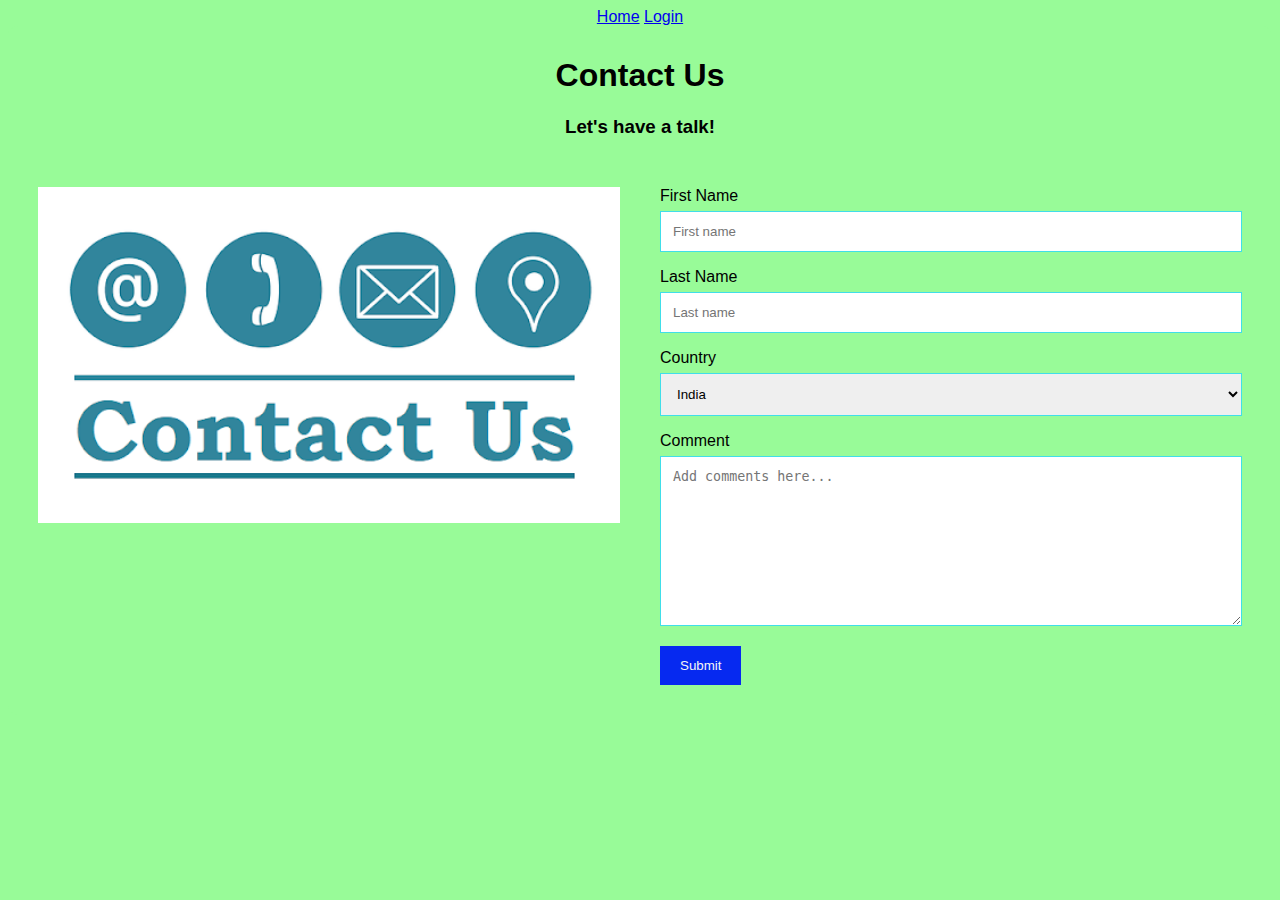
<file: contact.html>
<!DOCTYPE html>
<html>
<head>
<meta name="viewport" content="width=device-width, initial-scale=1">
<div class="navbar" align="center">
  <a href="index.html" class="active">Home</a>
  <a href="login.html" class="login">Login</a>
</div>    
<style>
body {
  background-color:palegreen;
  font-family: Arial, Helvetica, sans-serif;
}

* {
  box-sizing: border-box;
}

/* Style inputs */
input[type=text], select, textarea {
  width: 100%;
  padding: 12px;
  border: 1px solid rgb(64, 222, 233);
  margin-top: 6px;
  margin-bottom: 16px;
  resize: vertical;
}

input[type=submit] {
  background-color: rgb(6, 41, 240);
  color: whitesmoke;
  padding: 12px 20px;
  border: none;
  cursor: pointer;
}

input[type=submit]:hover {
  background-color: #6854db;
}

/* Style the container/contact section */
.container {
  border-radius: 10px;
  background-color: palegreen;
  padding: 10px;
}

/* Create two columns that float next to eachother */
.column {
  float: left;
  width: 50%;
  margin-top: 10px;
  padding: 20px;
}

/* Clear floats after the columns */
.row:after {
  content: "";
  display: table;
  clear: both;
}

/* Responsive layout - when the screen is less than 600px wide, make the two columns stack on top of each other instead of next to each other */
@media screen and (max-width: 600px) {
  .column, input[type=submit] {
    width: 100%;
    margin-top: 0;
  }
}
</style>
</head>
<body>

<div class="container">
  <div style="text-align:center">
    <h1>Contact Us</h1>
    <h3>Let's have a talk!</h3>
  </div>
  <div class="row">
    <div class="column">
      <img src="contactus.jpg" style="width:100%">
    </div>
    <div class="column">
      <form action="/action_page.php">
        <label for="fname">First Name</label>
        <input type="text" id="fname" name="firstname" placeholder="First name">
        <label for="lname">Last Name</label>
        <input type="text" id="lname" name="lastname" placeholder="Last name">
        <label for="country">Country</label>
        <select id="country" name="country">
          <option value="india">India</option>
          <option value="australia">Australia</option>
          <option value="canada">Canada</option>
          <option value="usa">USA</option>
          <option value="china">China</option>
          <option value="japan">Japan</option>
        </select>
        <label for="subject">Comment</label>
        <textarea id="subject" name="subject" placeholder="Add comments here..." style="height:170px"></textarea>
        <input type="submit" value="Submit">
      </form>
    </div>
  </div>
</div>

</body>
</html>
</file>
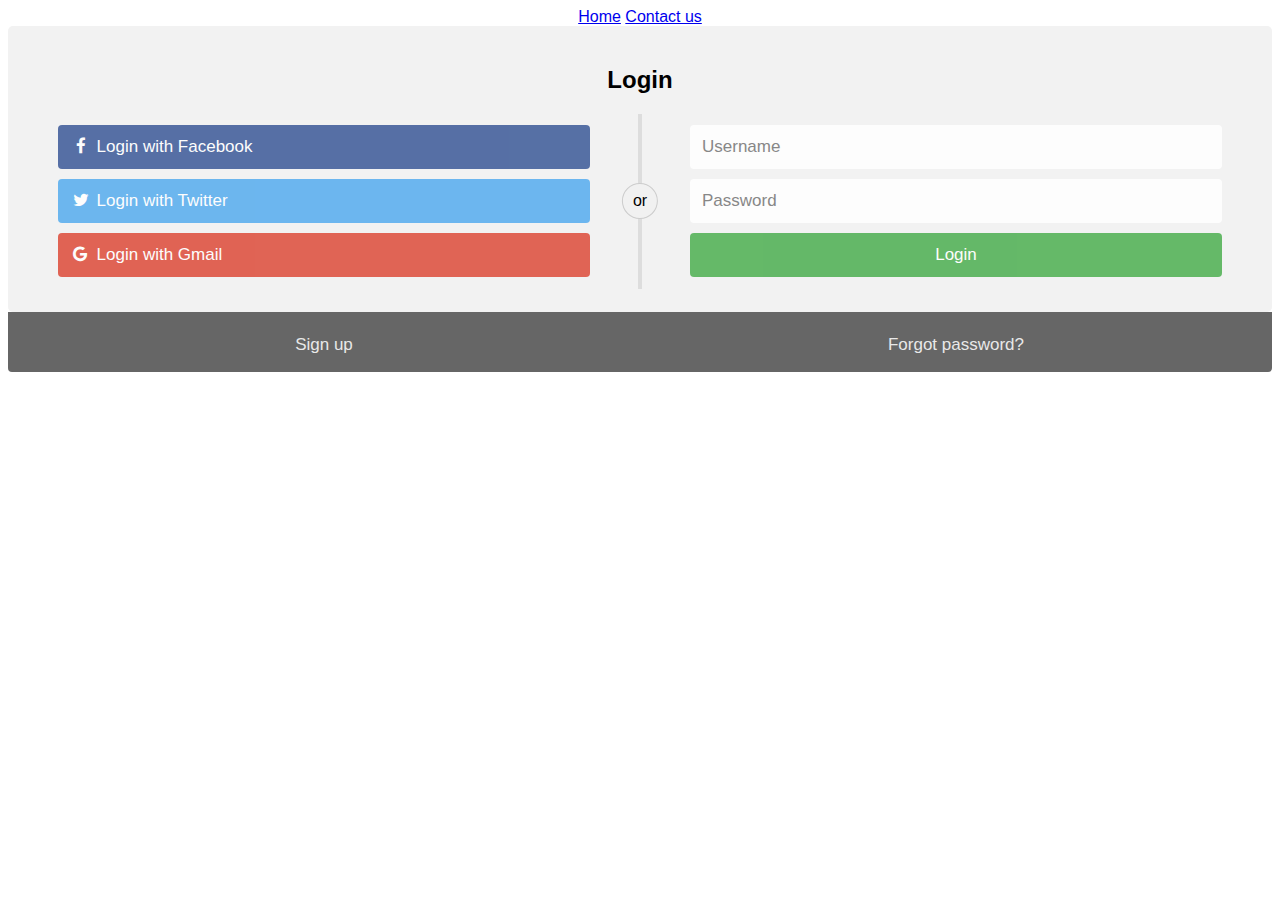
<file: login.html>
<!DOCTYPE html>
<html>
<head>
<meta name="viewport" content="width=device-width, initial-scale=1">
<link rel="stylesheet" href="https://cdnjs.cloudflare.com/ajax/libs/font-awesome/4.7.0/css/font-awesome.min.css">
<div class="navbar" align="center">
  <a href="index.html" class="active">Home</a>
  <a href="contact.html">Contact us</a>
</div>    
<style>
body {
  font-family: Arial, Helvetica, sans-serif;
}

* {
  box-sizing: border-box;
}

/* style the container */
.container {
  position: relative;
  border-radius: 5px;
  background-color: #f2f2f2;
  padding: 20px 0 30px 0;
  height: 300%;
} 

/* style inputs and link buttons */
input,
.btn {
  width: 100%;
  padding: 12px;
  border: none;
  border-radius: 4px;
  margin: 5px 0;
  opacity: 0.85;
  display: inline-block;
  font-size: 17px;
  line-height: 20px;
  text-decoration: none; /* remove underline from anchors */
}

input:hover,
.btn:hover {
  opacity: 1;
}

/* add appropriate colors to fb, twitter and google buttons */
.fb {
  background-color: #3B5998;
  color: white;
}

.twitter {
  background-color: #55ACEE;
  color: white;
}

.google {
  background-color: #dd4b39;
  color: white;
}

/* style the submit button */
input[type=button] {
  background-color: #4CAF50;
  color: white;
  cursor: pointer;
}

input[type=button]:hover {
  background-color: #45a049;
}

/* Two-column layout */
.col {
  float: left;
  width: 50%;
  height: 120%;
  margin: auto;
  padding: 0 50px;
  margin-top: 6px;
}

/* Clear floats after the columns */
.row:after {
  content: "";
  display: table;
  clear: both;
}

/* vertical line */
.vl {
  position: absolute;
  left: 50%;
  transform: translate(-50%);
  border: 2px solid #ddd;
  height: 175px;
}

/* text inside the vertical line */
.vl-innertext {
  position: absolute;
  top: 50%;
  transform: translate(-50%, -50%);
  background-color: #f1f1f1;
  border: 1px solid #ccc;
  border-radius: 50%;
  padding: 8px 10px;
}

/* hide some text on medium and large screens */
.hide-md-lg {
  display: none;
}

/* bottom container */
.bottom-container {
  text-align: center;
  background-color: #666;
  border-radius: 0px 0px 4px 4px;
}

/* Responsive layout - when the screen is less than 650px wide, make the two columns stack on top of each other instead of next to each other */
@media screen and (max-width: 650px) {
  .col {
    width: 100%;
    margin-top: 0;
  }
  /* hide the vertical line */
  .vl {
    display: none;
  }
  /* show the hidden text on small screens */
  .hide-md-lg {
    display: block;
    text-align: center;
  }
}
</style>
</head>
<body>


<div class="container">
  <form action="/action_page.php">
    <div class="row">
      <h2 style="text-align: center">Login</h2>
      <div class="vl">
        <span class="vl-innertext">or</span>
      </div>

      <div class="col">
        <a href="https://www.facebook.com/" class="fb btn">
          <i class="fa fa-facebook fa-fw"></i> Login with Facebook
         </a>
        <a href="https://twitter.com/login/" class="twitter btn">
          <i class="fa fa-twitter fa-fw"></i> Login with Twitter
        </a>
        <a href="https://account.google.com" class="google btn"><i class="fa fa-google fa-fw">
          </i> Login with Gmail
        </a>
      </div>

      <div class="col">
        <div class="hide-md-lg">
          <p>Or sign in manually:</p>
        </div>

        <input type="text" name="username" placeholder="Username" required>
        <input type="password" name="password" placeholder="Password" required>
        <input type="button" onclick="location.href='https://progate.com';" value="Login">
      </div>
      
    </div>
  </form>
</div>

<div class="bottom-container">
  <div class="row">
    <div class="col">
      <a href="https://progate.com/users/sign_in" style="color:white" class="btn">Sign up</a>
    </div>
    <div class="col">
      <a href="https://account.google.com" style="color:white" class="btn">Forgot password?</a>
    </div>
  </div>
</div>

</body>
</html>
</file>
